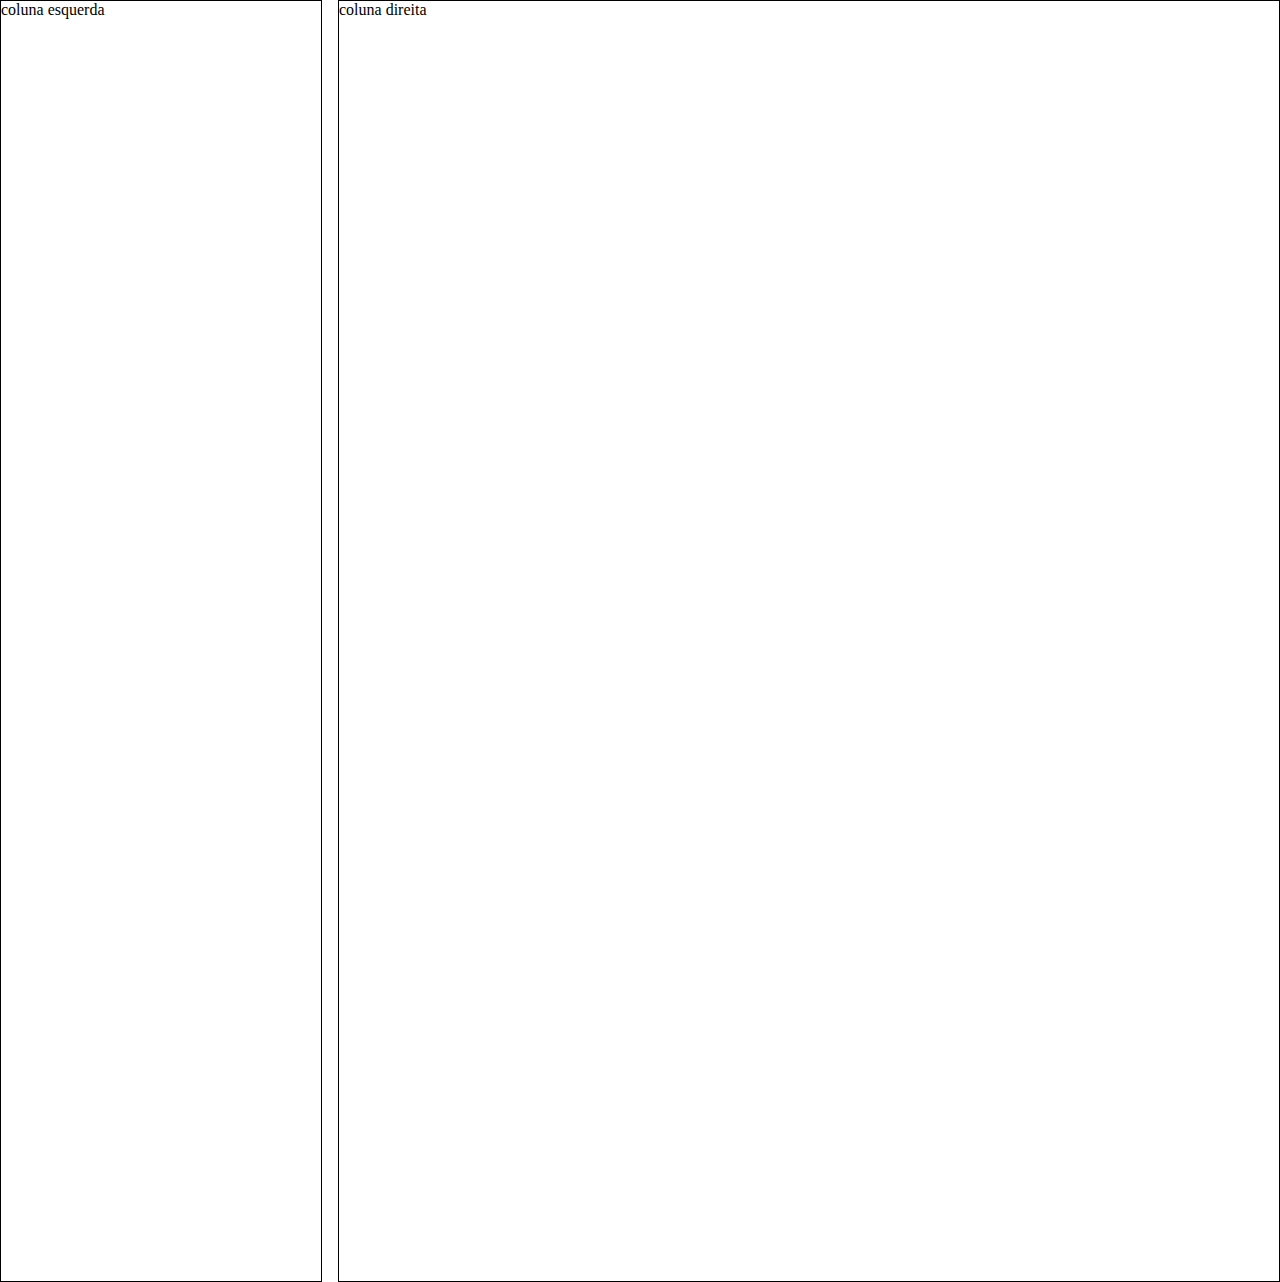
<file: Desafios/desafio2/index.html>
<!DOCTYPE html>
<html lang="en">
<head>
    <meta charset="UTF-8">
    <meta name="viewport" content="width=device-width, initial-scale=1.0">
    <title>Document</title>
    <link rel="stylesheet" href="style.css">
</head>
<body>
    <div class="container">
        <aside>coluna esquerda</aside>
        <main>coluna direita</main>
    </div>
</body>
</html>
</file>
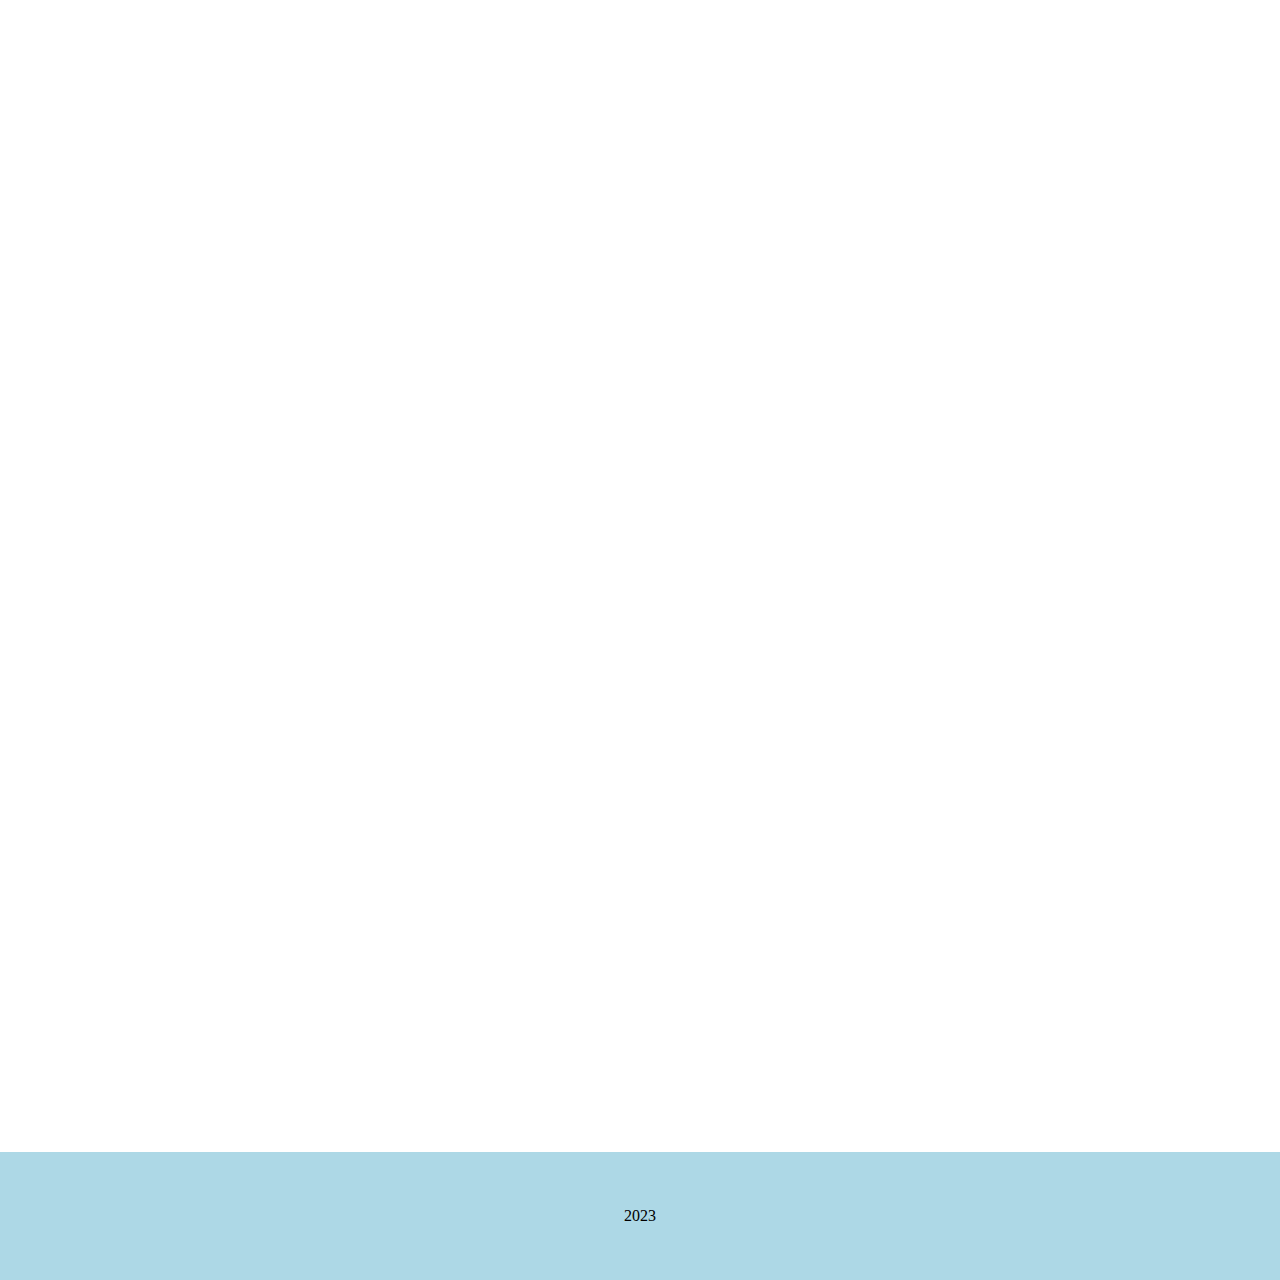
<file: Desafios/desafio5/index.html>
<!DOCTYPE html>
<html lang="en">
<head>
    <meta charset="UTF-8">
    <meta name="viewport" content="width=device-width, initial-scale=1.0">
    <title>Document</title>
    <link rel="stylesheet" href="style.css">
</head>
<body>
    <footer>
        2023
    </footer>
    
</body>
</html>
</file>
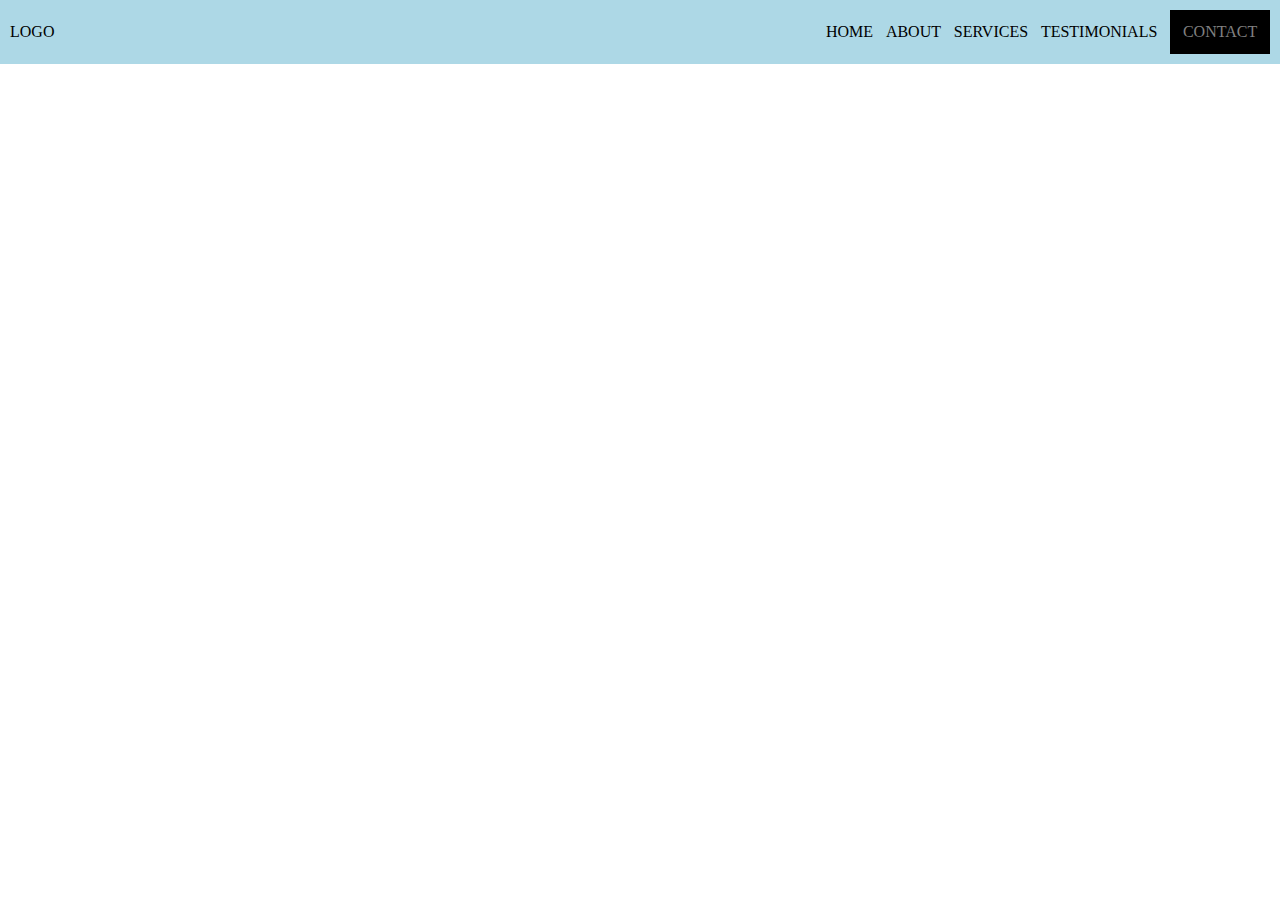
<file: Desafios/desafio1/index1.html>
<!DOCTYPE html>
<html lang="en">
<head>
    <meta charset="UTF-8">
    <meta name="viewport" content="width=device-width, initial-scale=1.0">
    <title>Document</title>
    <link rel="stylesheet" href="style.css">
</head>
<body>
    <header>
        <nav>
            <link rel="stylesheet" href="#">LOGO
            <ul>
                <li>HOME</li>
                <li>ABOUT</li>
                <li>SERVICES</li>
                <li>TESTIMONIALS</li>
                <li>CONTACT</li>
            </ul>
        </nav>
    </header>
</body>
</html>
</file>
<file: Desafios/desafio2/style.css>
*{
    margin: 0px;
}

div.container{
    display: flex;
    gap: 1rem;
}

aside, main{
    border: 1px solid;
    height: 100vw;
}

aside{
    flex-basis: 25%;
}

main{
    flex: 1;
}
</file>
<file: Desafios/desafio5/style.css>
*{
    margin: 0;
}
body{
    min-height: 100vw;
    display: flex;
}

footer{
    margin-top: auto;
    background-color: lightblue;
    height: 8rem;
    display: flex;
    align-items: center;
    justify-content: center;
    flex: 1;
}
</file>
<file: Desafios/desafio1/style.css>
@charset "utf-8";

*{
    margin: 0px;
}

header{
    background-color: lightblue;
}

nav{
    padding: 10px;
    display: flex;
    justify-content: space-between;
    align-items: center;
}

ul{
    display: flex;
    list-style: none;
    gap: 0.8rem;
    align-items: center;
}

ul li:last-child{
    background-color: black;
    color: gray;
    padding: 0.8rem;
}
</file>
